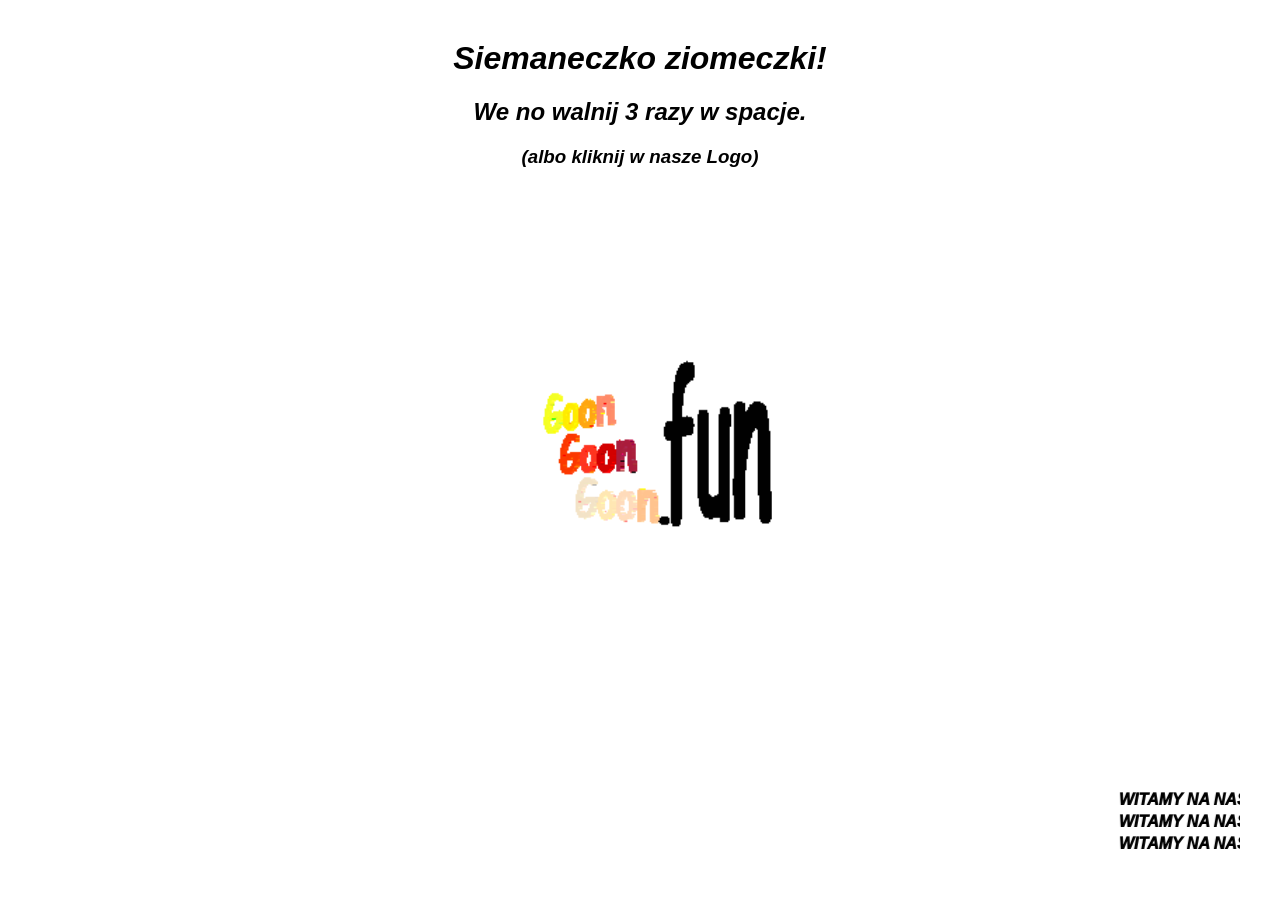
<file: index.html>
<!--
    ptoszek.pl
    Powered by Jaczup

    My version (ptoszek.pl): 
    - https://github.com/jaczup/ptoszek.pl
    Original version (theannoyingsite.com): 
    - https://github.com/feross/TheAnnoyingSite.com/

    Contact with me: https://jaczup.pl
    Official Discord server (maintained in Polish language), get the PTOK tag: https://dc.ptoszek.pl
    
    Contributors:
      @jaczup - https://github.com/jaczup

    Dziurwa był tutaj 🚎
-->
<!doctype html>
<html>
<head>
  <title>GoonGoonGoon.fun</title>
  <meta charset='UTF-8'>
    <style>
    html, body {
      width: 100%;
      height: 100%;
      margin: 0;
      font-family:Arial, Helvetica, sans-serif;
      font-style: italic;
      font-weight: 1000;
      overflow: hidden;
      animation: zmianaKoloru 8s infinite;
    }

    @keyframes zmianaKoloru {
    0%   { background-color: #ff6b6b; }
    25%  { background-color: #feca57; }
    50%  { background-color: #48dbfb; }
    75%  { background-color: #1dd1a1; }
    100% { background-color: #ff6b6b; }
    }

    .hello-message {
      margin: 40px;
      text-align: center;
    }
    .logout-messages {
      pointer-events: none;
      color: red;
      margin: 40px;
      position: fixed;
      top: 0;
      left: 0;
      text-shadow: 2px 2px #FFF, 4px 4px 10px #000;
    }
    img {
      width: 600px;
    }
    @keyframes blurslowly {
      0% {
        filter: none;
      }
      92% {
        filter: blur(0);
      }
      96% {
        filter: blur(1px);
      }
      100% {
        filter: blur(0);
      }
    }
    body {
      animation-name: blurslowly;
      animation-iteration-count: infinite;
      animation-duration: 15s;
      animation-play-state: running;
    }
    .aura {
    animation: zmianaKoloru2 3s infinite;
    }

    @keyframes zmianaKoloru2 {
      0%   { color: yellow; }
      50%  { color: rgb(255, 0, 0); }
      100% { color: yellow; }
    } 

  </style>
  <link rel="icon" type="image/x-icon" href="media/images/logoggg.png">

  <meta property="og:title" content="Ptoszek" />
  <meta property="og:type" content="website" />
  <meta property="og:url" content="https://ptoszek.pl" />
  <meta property="og:image" content="https://ptoszek.pl/media/images/ptok.jpg" />
  <meta property="og:description" content="Obejrzyj zdjęcia Ptaków za frytę!" />
  <meta name="keywords" content="ptoszek, ptok, ptoszek.pl, ptok.pl">
  <meta name="description" content="Obejrzyj zdjęcia Ptaków za frytę!">
  <meta name="theme-color" content="#34eb7d">
</head>
<body>

<noscript>Po coś tego JavaScript wyłączył bamboszu!</noscript>
<template>
  <div class='hello-message'>
    <h1>Siemaneczko ziomeczki!</h1>
    <h2>We no walnij 3 razy w spacje.</h2>
    <h3>(albo kliknij w nasze Logo)</h3>

    <img src='media/images/intro.gif' alt='Cute ptok' />
    <marquee class = "aura" direction="left">WITAMY NA NASZEJ STRONIE!!!</marquee>
    <marquee class = "aura" direction="left">WITAMY NA NASZEJ STRONIE!!!</marquee>
    <marquee class = "aura" direction="left">WITAMY NA NASZEJ STRONIE!!!</marquee>
  </div>
  <div class='logout-messages'></div>
</template>

<script src='index.js'></script>   

<!-- Google tag (gtag.js) -->
<script async src="https://www.googletagmanager.com/gtag/js?id=G-6S5388LRGM"></script>
<script>
  window.dataLayer = window.dataLayer || [];
  function gtag(){dataLayer.push(arguments);}
  gtag('js', new Date());

  gtag('config', 'G-6S5388LRGM');
</script>

</body>
</html>
</file>
